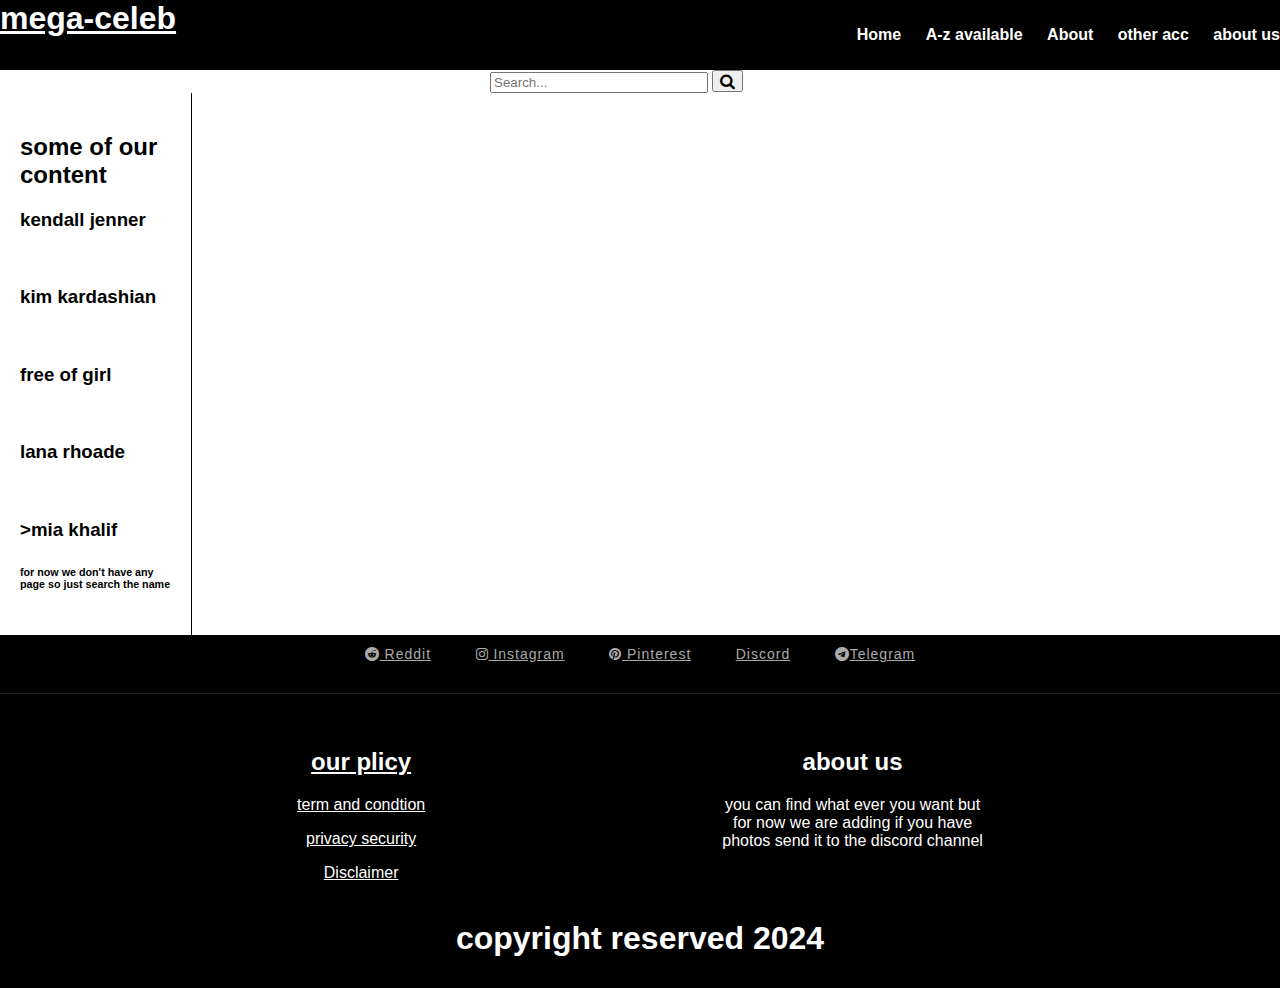
<file: index.html>
<!DOCTYPE html>
<html lang="en">
<head>
    <meta charset="UTF-8">
    <meta name="viewport" content="width=device-width, initial-scale=1.0">
    <title>mega-celeb</title>
    <link rel="stylesheet" href="style.css">
    <link rel="stylesheet" href="https://cdnjs.cloudflare.com/ajax/libs/font-awesome/4.7.0/css/font-awesome.min.css">
    <meta name="google-site-verification" content="gBknyDWDWeXc2dLX3HECf2c2PXNGItnVR0MN4HOWeoM" />
    <!-- Google tag (gtag.js) -->
<script async src="https://www.googletagmanager.com/gtag/js?id=G-GBPH7HNJBV"></script>
<script>
  window.dataLayer = window.dataLayer || [];
  function gtag(){dataLayer.push(arguments);}
  gtag('js', new Date());

  gtag('config', 'G-GBPH7HNJBV');
</script>
</head>
<body>
    <header>
        <div class="mobile-container">

<!-- Top Navigation Menu -->
<div class="topnav">
  <div class="active">
      <h1>mega-celeb</h1>

  </div>
     
  <div id="myLinks">
    <a href="#">Home</a>
    <a href="a-z.html">A-z available </a>

     <a href="#">other acc</a>
    <a href="#about">About</a>
  </div>
  <a href="javascript:void(0);" class="icon" onclick="myFunction()">
    <i class="fa fa-bars"></i>
  </a>
    
</div>
            <!----mobile end---->
    <div class="container1">
      <div class="logo"> <h1><a href="#">mega-celeb</a></h1>
       
      </div>
      <nav> <ul>
          <li><a href="#">Home</a></li>
          <li> <a href="a-z.html">A-z available </a></li>
          <li><a href="#">About</a></li>
          <li><a href="#">other acc</a></li>
          <li><a href="#">about us</a></li
        </ul>
      </nav>
    </div>
                  <div class="nattyb">
    <input type="text" id="search1" placeholder="Search...">
            <button id="searchButton1" class="fa fa-search"></button>
          </div>
            </div>
  </header>

    <div class="container">
        <div class="sidebar">
            <h2>some of our
                <br>content</h2>
            <h3>kendall jenner</h3><br>
             <h3>kim kardashian</h3><br>
             <h3>free of girl<h3></h3><br>
             <h3>lana rhoade</h3></h3><br>
             <h3>>mia khalif</h3<br>
            <h6>for now we don't have any page so just search the name </h6>          
<script type="text/javascript">
	atOptions = {
		'key' : '94e546547f0c1d04bcc33be261ff8357',
		'format' : 'iframe',
		'height' : 300,
		'width' : 160,
		'params' : {}
	};
</script>
<script type="text/javascript" src="//constellationbedriddenexams.com/94e546547f0c1d04bcc33be261ff8357/invoke.js"></script>
        
        </div>
      
        <div class="main">

            <div id="posts">
		   
	    </div>
		
            <button id="seeMoreButton" style="display: none">See More</button>
		 <div class="natty6">
		 <script async="async" data-cfasync="false" src="//constellationbedriddenexams.com/1c5a6a51bbc06ede64387300e46161ba/invoke.js"></script>
<div id="container-1c5a6a51bbc06ede64387300e46161ba"></div>
		</div>
        </div>
    </div>
    <footer class="footer">
           
         <footer>
		
         <div class="footer23-social">
       <span class="social-item"><a href="http://plus.google.com/" target="_blank"><i class="fa fa-reddit round-icon"></i> Reddit</a></span>
       <span class="social-item"><a href="http://instagram.com/#" target="_blank"><i class="fa fa-instagram round-icon"></i> Instagram</a></span>
       <span class="social-item"><a href="http://pinterest.com/" target="_blank"><i class="fa fa-pinterest round-icon"></i> Pinterest</a></span>
       <span class="social-item"><a href="http://.tumblr.com" target="_blank"><i class="fa fa-discord round-icon"></i>Discord</a></span>
       <span class="social-item"><a href="https://t.nattyskate/" target="_blank"><i class="fa fa-telegram telegram-icon"></i>Telegram</a></span>
                                    
                          
       
       </div>
         <div class="footer-link">
           <div class="footer11">
         <h2><a href="natty.html"> our plicy </a></h2>
         <p> <a href="natty.html">term and condtion</a></p>
         <p> <a href="natty.html">privacy security</a></p>
         <p><a href="natty.html">Disclaimer</a></p>
         
         </div>
         <div class="footer22">
         <h2>about us</h2>
         <p>you can find what ever you want but <br>for now we are adding if you have <br>photos send it to the discord channel</p>
         
         </div>
       </div>
        <h1>copyright reserved 2024</h1>
    </footer>

    <script src="script.js"></script>
</body>
</html>
</file>
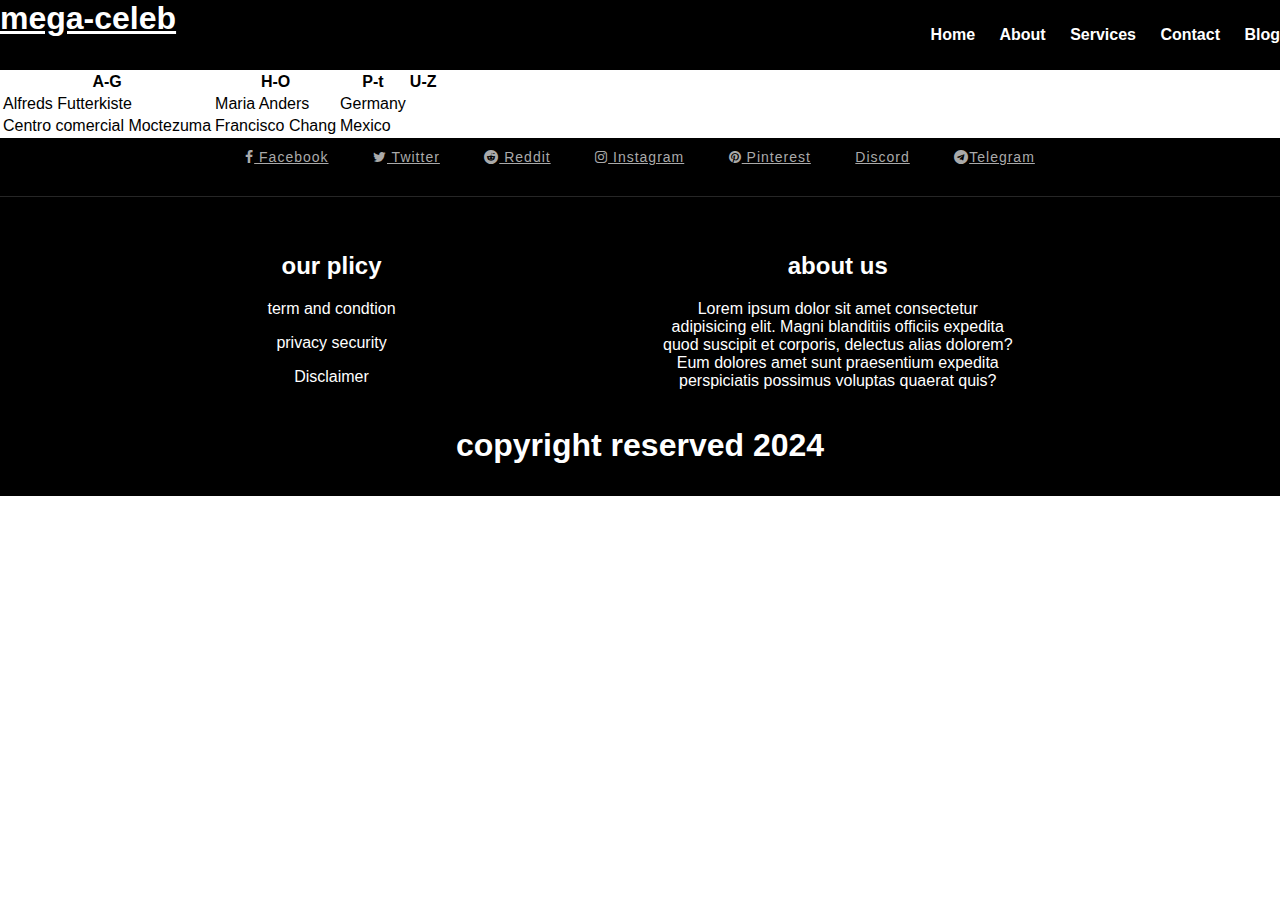
<file: a-z.html>
<!DOCTYPE html>
<html lang="en">
<head>
    <meta charset="UTF-8">
    <meta name="viewport" content="width=device-width, initial-scale=1.0">
    <title>mega-celeb</title>
    <link rel="stylesheet" href="style.css">
    <link rel="stylesheet" href="https://cdnjs.cloudflare.com/ajax/libs/font-awesome/4.7.0/css/font-awesome.min.css">
</head>
<body>
    <header>
        <div class="mobile-container">

<!-- Top Navigation Menu -->
<div class="topnav">
  <div class="active">
      <h1>mega-celeb</h1>

  </div>
     
  <div id="myLinks">
    <a href="#news">News</a> 
    <a href="#contact">Contact</a>
    <a href="#about">About</a>
  </div>
  <a href="javascript:void(0);" class="icon" onclick="myFunction()">
    <i class="fa fa-bars"></i>
  </a>
    
</div>
            <!----mobile end---->
    <div class="container1">
      <div class="logo"> <h1><a href="index.html">mega-celeb</a></h1>
       
      </div>
      <nav> <ul>
          <li><a href="#">Home</a></li>
          <li><a href="#">About</a></li>
          <li><a href="#">Services</a></li>
          <li><a href="#">Contact</a></li>
          <li><a href="#">Blog</a></li>
        </ul>
      </nav>
    </div>
    
            </div>
  </header>
 <table>
  <tr>
    <th>A-G</th>
    <th>H-O</th>
    <th>P-t</th>
      <th>U-Z</th>
  </tr>
  <tr>
    <td>Alfreds Futterkiste</td>
    <td>Maria Anders</td>
    <td>Germany</td>
  </tr>
  <tr>
    <td>Centro comercial Moctezuma</td>
    <td>Francisco Chang</td>
    <td>Mexico</td>
  </tr>
</table>
    <footer class="footer">
           
         <footer>
         <div class="footer23-social">
       <span class="social-item"><a href="http://facebook.com/oddthemes" target="_blank"><i class="fa fa-facebook round-icon"></i> Facebook</a></span>
       <span class="social-item"><a href="http://twitter.com/oddthemes" target="_blank"><i class="fa fa-twitter round-icon"></i> Twitter</a></span>
       <span class="social-item"><a href="http://plus.google.com/" target="_blank"><i class="fa fa-reddit round-icon"></i> Reddit</a></span>
       <span class="social-item"><a href="http://instagram.com/#" target="_blank"><i class="fa fa-instagram round-icon"></i> Instagram</a></span>
       <span class="social-item"><a href="http://pinterest.com/" target="_blank"><i class="fa fa-pinterest round-icon"></i> Pinterest</a></span>
       <span class="social-item"><a href="http://.tumblr.com" target="_blank"><i class="fa fa-discord round-icon"></i>Discord</a></span>
       <span class="social-item"><a href="https://t.nattyskate/" target="_blank"><i class="fa fa-telegram telegram-icon"></i>Telegram</a></span>
                                    
                          
       
       </div>
         <div class="footer-link">
           <div class="footer11">
         <h2>our plicy </h2>
         <p>term and condtion</p>
         <p>privacy security</p>
         <p>Disclaimer</p>
         
         </div>
         <div class="footer22">
         <h2>about us</h2>
         <p>Lorem ipsum dolor sit amet consectetur 
           <br>adipisicing elit. Magni blanditiis officiis expedita 
           <br>quod suscipit et corporis, delectus alias dolorem? 
           <br>Eum dolores amet sunt praesentium expedita
           <br> perspiciatis possimus voluptas quaerat quis?</p>
         
         </div>
       </div>
        <h1>copyright reserved 2024</h1>
    </footer>

    <script src="script.js"></script>
</body>
</html>
</file>
<file: style.css>
body, html {
    margin: 0;
    padding: 0;
    font-family: Arial, sans-serif;
}
.container1{
    height: 70px;
}
.container1 logo{
    display: flex;
    align-items: center;
}
.container1 nav{
        display: flex;
    justify-content: flex-end;
    align-items: center;
}
.logo a{
    color: white;
}
.container {
    display: flex;
    flex-wrap: wrap;
}
#search{
    width: 100%;
}
#search1{
    width: 70%;
}
.nattyb{
 width: 300px; /* Set the width of your div */
  margin: 0 auto; 
    
}
img{
        cursor: pointer;
}
.sidebar {
    width: 15%;
    padding: 20px;
    box-sizing: border-box;
    border-right: 1px solid #000;
}

.main {
    width: 85%;
    padding: 20px;
    box-sizing: border-box;
}


.footer {
    width: 100%;
    background-color: black;
    color: white;
    text-align: center;
    padding: 10px 0;
    box-sizing: border-box;
}

#posts {
    display: flex;
    flex-wrap: wrap;
}

.post {
    width: calc(33.333% - 20px); /* 3 posts per row */
    margin: 10px;
    box-sizing: border-box;
    border: 1px solid #ccc;
    padding: 10px;
}

.post img {
    display: block;
    margin-left: auto;
    margin-right: auto;
    width: 250px;
}
}

@media (max-width: 600px) {
    body{
        font-size: 0.8em;
    }
    .sidebar {
        display: none;
    }
    .main {
        width: 100%;
    }
    .post {
        width: calc(100% - 20px);
    }
}

.container1{
    background-color: #000;
    display: flex;
}
.logo {
  flex: 1; /* Allow logo to grow */
}

.logo h1 {
  margin: 0;
  font-size: 2em;
    /* Adjust font size for website name */
    color: #fff;
}

nav {
  flex: 1; /* Allow navigation to grow */
  text-align: right; /* Align links to the right */
}

nav ul {
  list-style: none; /* Remove default list style */
  margin: 0;
  padding: 0;
}

nav li {
  display: inline-block; /* Display links horizontally */
  margin-left: 20px; /* Space between links */
}

nav a {
  text-decoration: none; /* Remove underline */
  color: #fff;
  font-weight: bold; /* Make links bold */
}

nav a:hover { /* Style on hover */
  color: #333;
}

 @media (max-width: 768px) {
     .container1{
         display: none;
     }
     .ad-1{
         width:550px;
     }
     footer{
         font-size: 14px;
     }
     .footer11 a {
         color: white;
     }
.post{
    margin: 30px;
 }
     .post{
             width: auto;
     }
     .sidebar{
         display: none;
     }
     .mobile-container {
  width: 100%;
  margin: auto;
  background-color: #555;
  
  color: white;
  border-radius: 10px;
}
}
.topnav {
  overflow: hidden;
  background-color: #000;
  position: relative;
}

.topnav #myLinks {
  display: none;
}

.topnav a {
  color: #ffffff;
  padding: 14px 16px;
  text-decoration: none;
  font-size: 17px;
  display: block;
}

.topnav a.icon {
  background: black;
  display: block;
  position: absolute;
  right: 0;
  top: 0;
}

.topnav a:hover {
  background-color: #ddd;
  color: black;
}

.active {
  background-color: #000;
  color: white;
}
     .footer23-social {
      text-align:center;
      border-bottom:1px solid rgba(255,255,255,.15);
      padding-bottom:30px;
      margin-bottom:35px;
  }
  .footer23-social span.social-item a {
      color:#aaa;
      margin:0 20px;
      letter-spacing:1px;
      font-size:14px;
      -o-transition:.3s;
      -ms-transition:.3s;
      -moz-transition:.3s;
      -webkit-transition:.3s;
      transition:.3s;
      display:inline-block;
  }
  .footer-link{
    display: flex;
    flex-wrap: wrap;
    align-content: center;
    justify-content: space-evenly;
  }
     @media (min-width: 768px) {
.topnav{
    display: none;
}
         .ad-1{
             height: 30px;
             width: 900px:
         }
    }
.footer11 a{
    color: white;
}
.sidebar a{
    color: black;
}
</file>
